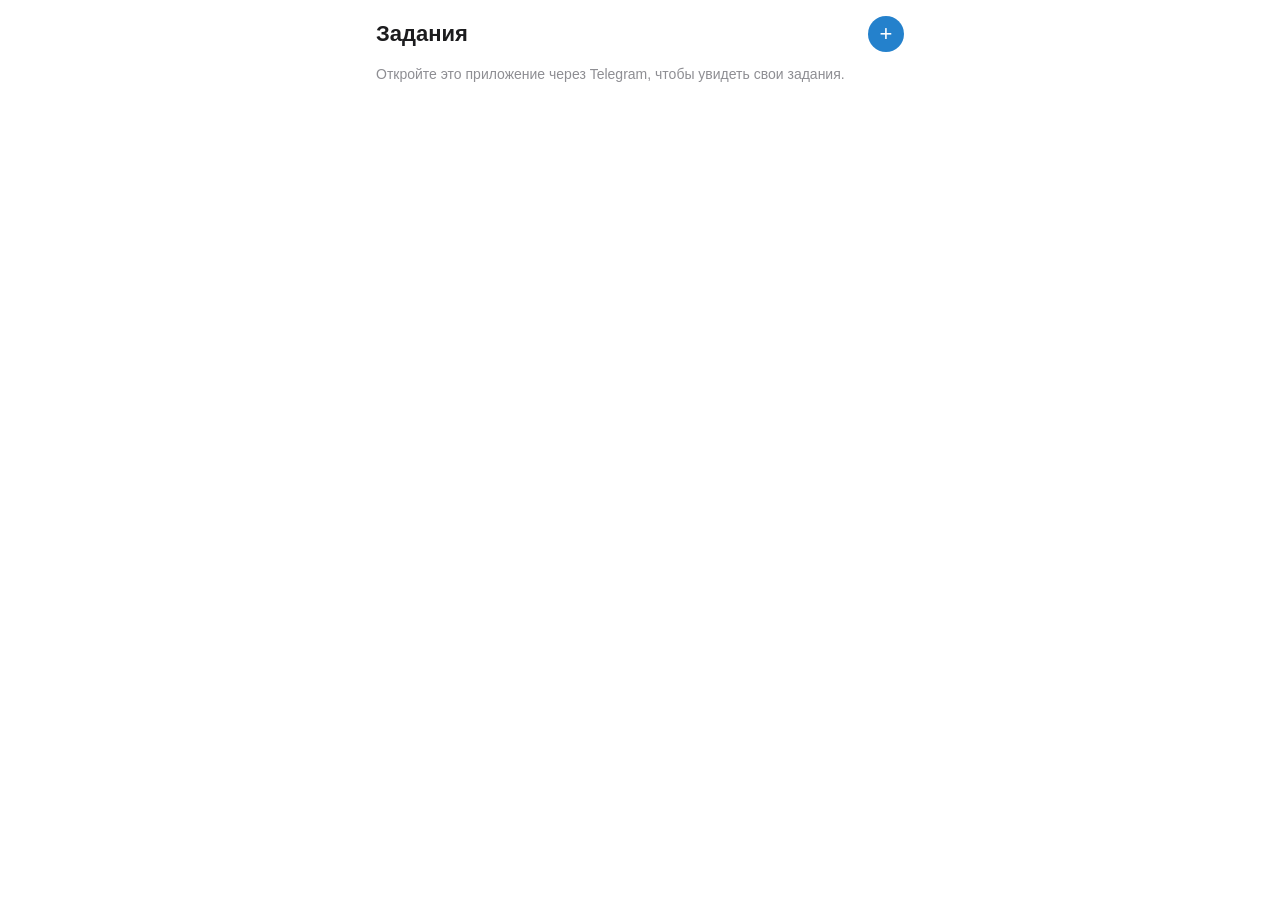
<file: index.html>
<!DOCTYPE html>
<html lang="ru">
<head>
<meta charset="UTF-8">
<meta name="viewport" content="width=device-width, initial-scale=1.0, maximum-scale=1.0, user-scalable=no">
<title>Задания</title>
<script src="https://telegram.org/js/telegram-web-app.js"></script>
<link rel="stylesheet" href="style.css">
</head>
<body>
<div class="app">
  <header class="header">
    <h1>Задания</h1>
    <button id="add-toggle" class="icon-button" type="button" aria-label="Добавить задание">+</button>
  </header>

  <form id="add-form" class="add-form hidden">
    <label>
      <span>Предмет</span>
      <input id="field-subject" type="text" placeholder="Разработка безопасного ПО" required maxlength="200">
    </label>
    <label>
      <span>Задание</span>
      <input id="field-title" type="text" placeholder="Практическая 1" required maxlength="300">
    </label>
    <label>
      <span>Дедлайн</span>
      <input id="field-deadline" type="date" required>
    </label>
    <div class="form-actions">
      <button type="button" id="cancel-add" class="button secondary">Отмена</button>
      <button type="submit" class="button primary">Сохранить</button>
    </div>
    <p id="form-error" class="error hidden"></p>
  </form>

  <p id="status" class="status"></p>

  <ul id="list" class="list"></ul>

  <p id="empty-state" class="empty hidden">Список заданий пуст. Нажмите «+», чтобы добавить первое.</p>
</div>

<script src="app.js"></script>
</body>
</html>
</file>
<file: style.css>
:root {
  --bg: var(--tg-theme-bg-color, #ffffff);
  --text: var(--tg-theme-text-color, #1c1c1e);
  --hint: var(--tg-theme-hint-color, #8e8e93);
  --link: var(--tg-theme-link-color, #2481cc);
  --button: var(--tg-theme-button-color, #2481cc);
  --button-text: var(--tg-theme-button-text-color, #ffffff);
  --secondary-bg: var(--tg-theme-secondary-bg-color, #f2f2f7);
  --section-bg: var(--tg-theme-section-bg-color, #ffffff);
  --danger: #e0433a;
  --warning: #d98c00;
  --ok: #34a853;
}

* {
  box-sizing: border-box;
}

body {
  margin: 0;
  background: var(--bg);
  color: var(--text);
  font-family: -apple-system, BlinkMacSystemFont, "Segoe UI", Roboto, sans-serif;
}

.app {
  max-width: 560px;
  margin: 0 auto;
  padding: 16px 16px 32px;
}

.header {
  display: flex;
  align-items: center;
  justify-content: space-between;
  margin-bottom: 12px;
}

.header h1 {
  font-size: 22px;
  font-weight: 700;
  margin: 0;
}

.icon-button {
  width: 36px;
  height: 36px;
  border-radius: 50%;
  border: none;
  background: var(--button);
  color: var(--button-text);
  font-size: 22px;
  line-height: 1;
  cursor: pointer;
  display: flex;
  align-items: center;
  justify-content: center;
  transition: transform 0.1s ease;
}

.icon-button:active {
  transform: scale(0.92);
}

.add-form {
  background: var(--section-bg);
  border-radius: 14px;
  padding: 14px;
  margin-bottom: 16px;
  display: flex;
  flex-direction: column;
  gap: 10px;
}

.add-form.hidden,
.empty.hidden,
.error.hidden {
  display: none;
}

.add-form label {
  display: flex;
  flex-direction: column;
  gap: 4px;
  font-size: 13px;
  color: var(--hint);
}

.add-form input {
  font-size: 16px;
  padding: 10px 12px;
  border-radius: 10px;
  border: 1px solid var(--secondary-bg);
  background: var(--secondary-bg);
  color: var(--text);
}

.add-form input:focus {
  outline: 2px solid var(--link);
}

.form-actions {
  display: flex;
  gap: 8px;
  margin-top: 4px;
}

.button {
  flex: 1;
  padding: 11px;
  border-radius: 10px;
  border: none;
  font-size: 15px;
  font-weight: 600;
  cursor: pointer;
}

.button.primary {
  background: var(--button);
  color: var(--button-text);
}

.button.secondary {
  background: var(--secondary-bg);
  color: var(--text);
}

.error {
  color: var(--danger);
  font-size: 13px;
  margin: 0;
}

.status {
  color: var(--hint);
  font-size: 14px;
  min-height: 18px;
}

.list {
  list-style: none;
  margin: 0;
  padding: 0;
  display: flex;
  flex-direction: column;
  gap: 8px;
}

.item {
  background: var(--section-bg);
  border-radius: 14px;
  padding: 12px 14px;
  display: flex;
  align-items: center;
  gap: 10px;
}

.item-body {
  flex: 1;
  min-width: 0;
}

.item-subject {
  font-size: 13px;
  color: var(--hint);
  margin: 0 0 2px;
}

.item-title {
  font-size: 16px;
  font-weight: 600;
  margin: 0 0 4px;
  word-break: break-word;
}

.item-deadline {
  font-size: 13px;
  margin: 0;
  font-weight: 600;
}

.item-deadline.overdue {
  color: var(--danger);
}

.item-deadline.today {
  color: var(--warning);
}

.item-deadline.soon {
  color: var(--warning);
}

.item-deadline.later {
  color: var(--ok);
}

.delete-button {
  width: 32px;
  height: 32px;
  border-radius: 50%;
  border: none;
  background: var(--secondary-bg);
  color: var(--danger);
  font-size: 16px;
  cursor: pointer;
  flex-shrink: 0;
}

.empty {
  text-align: center;
  color: var(--hint);
  margin-top: 40px;
  font-size: 15px;
}
</file>
